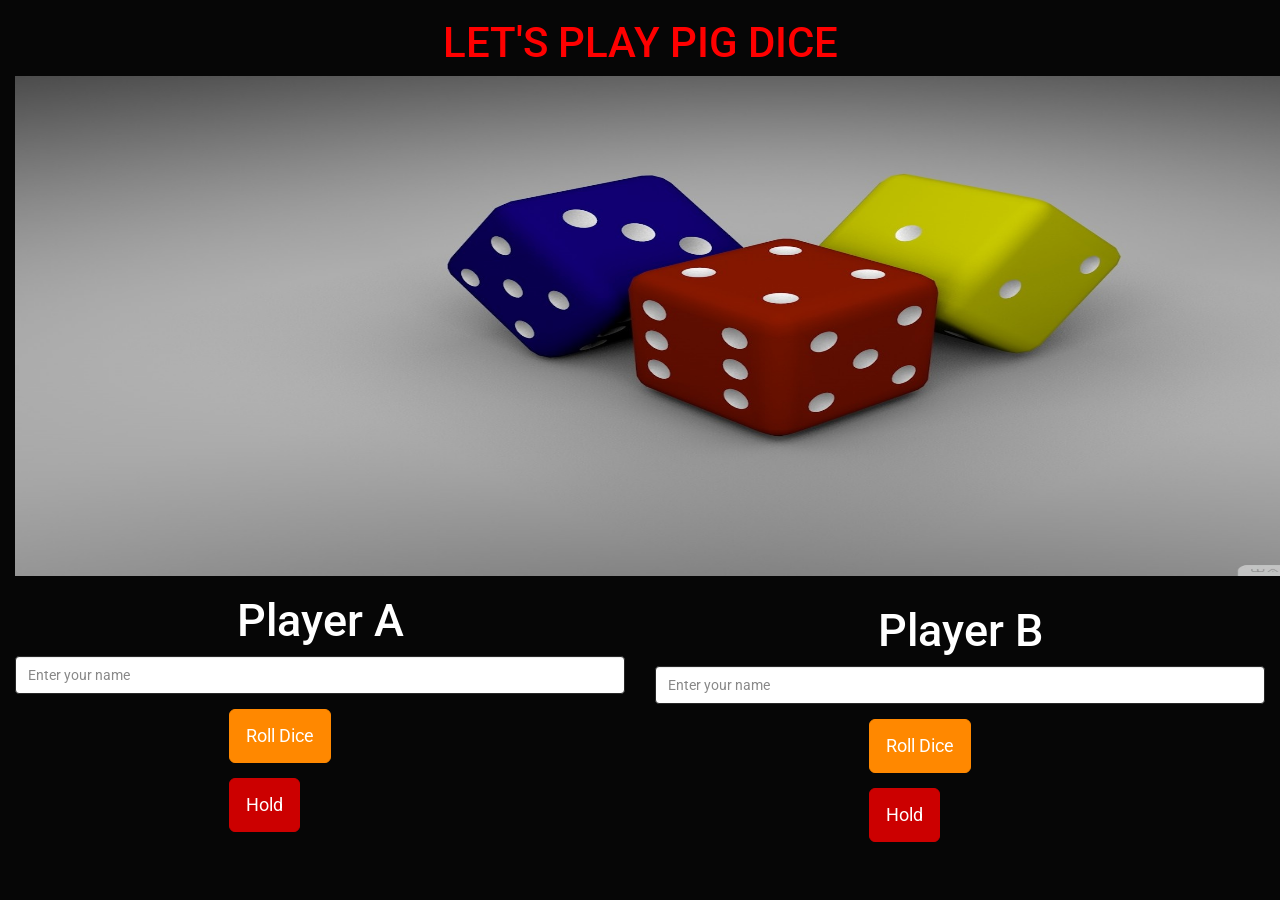
<file: index.html>
<!DOCTYPE html>
<html>
<head>
    <meta charset="UTF-8">
    <title>Pig dice</title>
    <link rel="stylesheet" href="css/bootstrap/css/bootstrap.min.css">
    <link rel="stylesheet" href="css/styles.css">
</head>
<body>
    <div class="container-fluid">
        <div class="row">
            <div class="col-md-12">
                <h1 class="header1"> LET'S PLAY PIG DICE</h1>
                <img src="img/3.jpeg" id="image">
            </div>
            <br/>
             <br/>
              <br/>
            <div class="col-md-6 ">
                <form id="playerOne">
                    <h2>Player A</h2>
                    <div class="form-group">
                        <input id="name1" class="form-control" placeholder="Enter your name">
                    </div>
                    <div class="form-group">
                        <button type="submit" name="submit" class="btn btn-lg btn-warning marg" id="Button">Roll Dice</button>
                    </div>
                </form>
                <form id="hold">
                    <button type="submit" name="submit" class="btn btn-lg btn-danger marg" id="Hold1">Hold</button>
                </form>
                <div class="Results">
                    <h2 id="name11"></h2>
                    <h4 id="numbers1"></h4>
                </div>
                
            </div>
            <div class="col-md-2">
                <div class="center">
                    <h4 id="player"></h4>
                </div>
            </div>
            <div class="col-md-6">
                <form id="playerTwo">
                    <h2 class="p22">Player B</h2>
                    <div class="form-group">
                        <input id="name2" class="form-control" placeholder="Enter your name">
                    </div>
                    <div class="form-group">
                        <button type="submit" name="submit" class="btn btn-lg btn-warning p2" id="Button1">Roll Dice</button>
                    </div>
                </form>
                <form id="hold1">
                    <button type="submit" name="submit" class="btn btn-lg btn-danger p2" id="Hold2">Hold</button>
                </form>
                <div class="Results">
                    <h2 id="name12"></h2>
                    <h4 id="numbers2"></h4>
                </div>
            </div>
        </div>
    </div>
    
<script src="js/jquery.min.js"></script>
<script src="js/scripts.js"></script>
</body>
</html>
</file>
<file: css/styles.css>
body{
    margin: auto;
    padding: 0;
}
.header1{
    color: red;
    font-size: 3em;
    text-align: center;
}
h2{
    text-align: center;
}
.p2{
   margin-left: 35%;
}
.center{
    text-align: center;
}
.marg{
    margin-left: 35%;
}
#image{
	height: 500px;
	width: 1500px;
}
</file>
